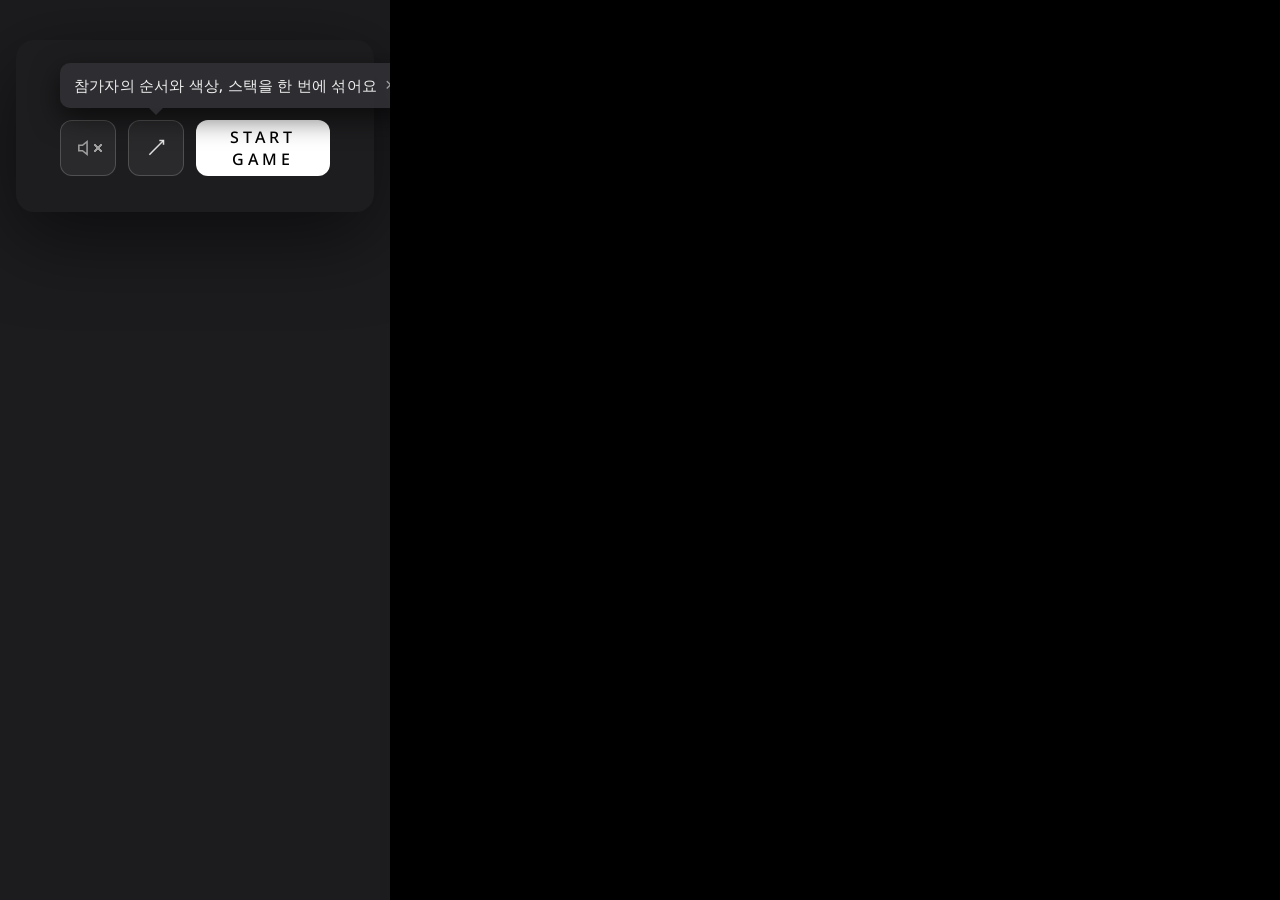
<file: _tmp_hint.html>
<!DOCTYPE html>
<html lang="ko"><head><meta charset="UTF-8">
<link href="https://fonts.googleapis.com/css2?family=Noto+Sans:wght@300;400;500;600;700&display=swap" rel="stylesheet">
<link rel="stylesheet" href="style.css">
<style>body{background:#1c1c1f;margin:0;width:390px;}#app{position:static;}#setup-panel{position:static;display:block;opacity:1;padding:40px 16px;}.setup-card{width:358px !important;max-width:358px !important;}</style>
</head>
<body class="shuffle-hint-active">
<div id="app">
  <section id="setup-panel">
    <div class="setup-card">
      <div class="cta-row">
        <button id="sound-toggle" class="muted"><svg viewBox="0 0 24 24" width="22" height="22" fill="none" stroke="currentColor" stroke-width="1.7"><polygon points="11 5 6 9 2 9 2 15 6 15 11 19 11 5"></polygon><path d="M15.54 8.46a5 5 0 0 1 0 7.07"></path><path d="M19.07 4.93a10 10 0 0 1 0 14.14"></path></svg></button>
        <div class="shuffle-wrap">
          <button id="shuffle-btn"><svg viewBox="0 0 24 24" width="20" height="20" fill="none" stroke="currentColor" stroke-width="1.8"><polyline points="16 3 21 3 21 8"></polyline><line x1="4" y1="20" x2="21" y2="3"></line></svg></button>
          <div id="shuffle-hint" role="tooltip">
            <span class="hint-text">참가자의 순서와 색상, 스택을 한 번에 섞어요</span>
            <button class="hint-close">&times;</button>
          </div>
        </div>
        <button id="battle-btn" class="primary-btn">START GAME</button>
      </div>
    </div>
  </section>
</div>
</body></html>
</file>
<file: style.css>
/* ═══════════════════════════════════════════
   BLITZ — Random Selection Battle (UI redesign / 2026-05-10)
   Layout reference: Landing.jpg / INPUT_PC.jpg / INPUT_MO.jpg / RESULT.jpg
   Faithful reproduction of the supplied reference UI — DO NOT redesign.
   ═══════════════════════════════════════════ */

:root {
  --c-canvas:      #000000;
  --c-card:        #1d1d1f;
  --c-card-2:      #232325;
  --c-card-soft:   rgba(255,255,255,0.04);
  --c-hairline:    rgba(255,255,255,0.10);
  --c-hairline-hi: rgba(255,255,255,0.18);
  --c-ink:         #ffffff;
  --c-body:        rgba(255,255,255,0.78);
  --c-muted:       rgba(255,255,255,0.55);
  --c-faint:       rgba(255,255,255,0.30);
  --c-accent-red:  #E63946;

  /* Single font family across the entire UI. */
  --f-body: 'Noto Sans', 'Inter', sans-serif;
}

*, *::before, *::after {
  margin: 0;
  padding: 0;
  box-sizing: border-box;
}

html, body {
  width: 100%;
  height: 100%;
  overflow: hidden;
  background: var(--c-canvas);
  color: var(--c-body);
  font-family: var(--f-body);
  font-weight: 400;
  font-size: 14px;
  -webkit-font-smoothing: antialiased;
  -moz-osx-font-smoothing: grayscale;
}

::selection { background: rgba(230, 57, 70, 0.35); }
::-webkit-scrollbar { width: 4px; height: 4px; }
::-webkit-scrollbar-track { background: transparent; }
::-webkit-scrollbar-thumb { background: rgba(255,255,255,0.10); border-radius: 2px; }

/* Custom scroll indicator (js/customScroll.js) — a thin thumb drawn on the
   right edge of the input roster / result list. Appears only when the list
   overflows and stays visible while scrollable (the native iOS overlay bar is
   touch-only and fades, so users couldn't tell the list scrolled). */
.cscroll-thumb {
  position: absolute;
  width: 4px;
  border-radius: 2px;
  background: rgba(255,255,255,0.4);
  opacity: 0;
  transition: opacity 0.2s ease;
  pointer-events: none;
  z-index: 4;
}
.cscroll-thumb.visible { opacity: 1; }

#app {
  position: relative;
  width: 100vw;
  height: 100vh;
  overflow: hidden;
}

/* ─────────────────────────────────────────────
   Card-entrance bottom gradient
   On first load, the lower half of the viewport is masked with a black
   gradient so the setup card reads as emerging from darkness as it slides
   up. The gradient fades out only after the landing splash dismisses, then
   never reappears (state is gated by body[data-landing="active"], which is
   only true on initial page load — replay does not re-add it).
   ───────────────────────────────────────────── */
#card-entrance-gradient {
  position: fixed;
  left: 0;
  right: 0;
  bottom: 0;
  height: 55vh;
  background: linear-gradient(
    to top,
    #000 0%,
    rgba(0, 0, 0, 0.92) 20%,
    rgba(0, 0, 0, 0.55) 55%,
    rgba(0, 0, 0, 0)    100%
  );
  pointer-events: none;
  opacity: 0;
  z-index: 11;
  /* When the landing class is removed, this transition fires; the delay
     gives the splash time to fade so the gradient is visible briefly
     before it itself fades. */
  transition: opacity 0.9s ease 0.35s;
}
body[data-landing="active"] #card-entrance-gradient {
  opacity: 1;
  transition: none;       /* instant on initial paint; only the fade-out animates */
}

/* ─────────────────────────────────────────────
   Landing Splash
   All-black background; LOGO.mp4 plays once and the splash fades out
   when the video ends. Restart from the Result page does NOT replay.
   ───────────────────────────────────────────── */
#landing-splash {
  position: fixed;
  inset: 0;
  z-index: 100;
  display: flex;
  flex-direction: column;
  align-items: center;
  justify-content: center;
  /* Reserve space at the bottom so the flex-centered logo + "Loading…" block
     sits a bit above the true vertical midline (it read as slightly low). */
  padding-bottom: 12vh;
  background: #000;
  transition: opacity 0.6s ease;
}
#landing-splash.hidden {
  opacity: 0;
  pointer-events: none;
}

#landing-logo {
  width: 320px;
  height: auto;
  max-width: 60vw;
  display: block;
  background: #000;
}

/* Loading… text under the landing video — each glyph fades in sequentially,
   loops while the splash is up. */
#landing-loading {
  margin-top: 4px;
  font-family: var(--f-body);
  font-size: 13px;
  font-weight: 500;
  letter-spacing: 6px;
  text-transform: none;
  color: rgba(255, 255, 255, 0.78);
  text-align: center;
  user-select: none;
}
#landing-loading span {
  display: inline-block;
  opacity: 0;
  animation: loadingChar 1.8s ease-in-out infinite;
}
#landing-loading span:nth-child(1)  { animation-delay: 0.00s; }
#landing-loading span:nth-child(2)  { animation-delay: 0.10s; }
#landing-loading span:nth-child(3)  { animation-delay: 0.20s; }
#landing-loading span:nth-child(4)  { animation-delay: 0.30s; }
#landing-loading span:nth-child(5)  { animation-delay: 0.40s; }
#landing-loading span:nth-child(6)  { animation-delay: 0.50s; }
#landing-loading span:nth-child(7)  { animation-delay: 0.60s; }
#landing-loading span:nth-child(8)  { animation-delay: 0.70s; }
#landing-loading span:nth-child(9)  { animation-delay: 0.80s; }
#landing-loading span:nth-child(10) { animation-delay: 0.90s; }
@keyframes loadingChar {
  0%   { opacity: 0; }
  25%, 65% { opacity: 1; }
  100% { opacity: 0; }
}

/* ─────────────────────────────────────────────
   Brand Block (top-left, persists from input → game → result)
   ───────────────────────────────────────────── */
.brand-block {
  position: fixed;
  top: 28px;
  left: 36px;
  z-index: 14;
  cursor: pointer;
  user-select: none;
  transition: opacity 0.4s ease;
}
.brand-block:hover .brand-icon { opacity: 1; }
.brand-mark {
  display: flex;
  align-items: center;
}
/* Reference INPUT_PC/INPUT_MO: brand is a single image (LOGO.png). No text. */
.brand-icon {
  height: 32px;
  width: auto;
  display: block;
  object-fit: contain;
  opacity: 0.98;
}

/* Hide brand block + corner roster while landing splash is active.
   The setup card is handled separately below so it can slide up from below
   the viewport when the landing splash dismisses. */
body[data-landing="active"] .brand-block,
body[data-landing="active"] .roster-corner {
  opacity: 0;
  pointer-events: none;
}
body[data-landing="active"] #setup-panel {
  pointer-events: none;
}
body[data-landing="active"] .setup-card {
  opacity: 0;
  /* Card starts well below the viewport so it sweeps a long distance up
     into place. Smooth ease-out (no overshoot) so it settles cleanly. */
  transform: translateY(105vh) scale(0.94);
  pointer-events: none;
}

/* ─────────────────────────────────────────────
   Sound Toggle — now lives inline at the bottom of the setup card,
   directly to the left of the START GAME button. Square footprint that
   matches the CTA height so the two read as a single bar.
   ───────────────────────────────────────────── */
#sound-toggle {
  flex-shrink: 0;
  width: 56px;
  height: 56px;
  border-radius: 12px;
  background: rgba(255,255,255,0.06);
  border: 1px solid rgba(255,255,255,0.18);
  color: rgba(255,255,255,0.85);
  cursor: pointer;
  display: flex;
  align-items: center;
  justify-content: center;
  transition: background 0.2s ease, color 0.2s ease, border-color 0.2s ease;
  position: relative;
  overflow: visible;
}
#sound-toggle:hover {
  background: rgba(255,255,255,0.12);
  color: #fff;
  border-color: rgba(255,255,255,0.32);
}
/* Muted state: hide the wave arcs and replace them with a small × mark on
   the speaker's right side — reads as "no sound coming out" without the
   awkward single-line slash. */
#sound-toggle.muted { color: rgba(255,255,255,0.55); }
#sound-toggle.muted svg path { display: none; }
/* × drawn as ONE element filled with currentColor and masked into an X, so the
   two diagonals never paint over each other. Two translucent crossing bars used
   to stack alpha at the center, exposing the overlap; here the mask only gates
   visibility, so the fill stays a uniform 0.55. Sits on the right of the SVG
   where the sound waves were, not slashing through the speaker. */
#sound-toggle.muted::after {
  content: '';
  position: absolute;
  top: 50%;
  right: 13px;
  width: 8px;
  height: 8px;
  margin-top: -4px;
  background: currentColor;
  -webkit-mask:
    linear-gradient(45deg, transparent 43%, #000 43%, #000 57%, transparent 57%),
    linear-gradient(-45deg, transparent 43%, #000 43%, #000 57%, transparent 57%);
          mask:
    linear-gradient(45deg, transparent 43%, #000 43%, #000 57%, transparent 57%),
    linear-gradient(-45deg, transparent 43%, #000 43%, #000 57%, transparent 57%);
}

/* START GAME row: mute toggle + shuffle icon + primary CTA. Extra top margin
   buys vertical room above the row so the SHUFFLE first-visit hint bubble
   does not overlap the last participant name in the roster above. */
.cta-row {
  display: flex;
  align-items: stretch;
  gap: 12px;
  margin-top: 40px;
}
.cta-row .primary-btn { flex: 1; }

/* ─────────────────────────────────────────────
   Game Area (full-screen Three.js canvas)
   ───────────────────────────────────────────── */
#game-area {
  position: absolute;
  inset: 0;
  overflow: hidden;
  z-index: 1;
  /* Stays hidden while the landing splash is up, then fades in only after
     the setup card has finished sliding into place — so the stadium scene
     never shows behind the popup mid-entrance. */
  transition: opacity 0.9s ease 1.1s;
}
body[data-landing="active"] #game-area {
  opacity: 0;
  transition: none;       /* instant on initial paint */
}
#game-area canvas {
  display: block;
  width: 100%;
  height: 100%;
}

/* ─────────────────────────────────────────────
   Setup Panel (positioning container) + Setup Card (the modal-like form)
   Reference: INPUT_PC.jpg (card centered around right half on desktop)
              INPUT_MO.jpg (card occupies most of the viewport on mobile)
   ───────────────────────────────────────────── */
#setup-panel {
  position: absolute;
  top: 0;
  left: 0;
  right: 0;
  /* Height tracks the *visible* viewport (dvh) rather than 100vh so the scroll
     area excludes mobile browser chrome (address bar / home indicator). With a
     plain 100vh this container is taller than what's actually on-screen, so
     when the card nearly fills the viewport the bottom CTA row (mute / shuffle /
     START GAME) sits behind the chrome with no scroll offered — the buttons
     read as "cut off". dvh makes the panel scroll to reach them. It equals
     100vh on desktop, so the desktop layout is unchanged. */
  height: 100vh;
  height: 100dvh;
  z-index: 10;
  display: flex;
  align-items: center;
  justify-content: center;
  /* Symmetric vertical padding so flex-centering produces a visually
     centered card; clears the fixed top-left brand block while keeping the
     card on the viewport's vertical midline. */
  padding: 80px 24px;
  pointer-events: none;
  transition: opacity 0.35s ease, background-color 0.5s ease;
  overflow-y: auto;
}
#setup-panel > * { pointer-events: auto; }

/* On the input screen the panel paints an opaque dark fill so the 3D game
   stage isn't visible behind the setup card. It's gated to the idle phase, so
   the moment a battle starts the fill fades out (background-color transition on
   #setup-panel) and the arena is revealed for the intro. */
body[data-phase="idle"] #setup-panel {
  background-color: #000;
}

.setup-card {
  position: relative;
  width: 100%;
  max-width: 460px;
  background: var(--c-card);
  border: none;
  border-radius: 18px;
  padding: 40px 44px 36px;
  display: flex;
  flex-direction: column;
  gap: 32px;
  box-shadow: 0 24px 80px rgba(0,0,0,0.55);
  transition: opacity 0.6s ease,
              transform 0.9s cubic-bezier(0.22, 1, 0.36, 1),
              max-width 0.35s ease;
}
/* Card grows by one column-step as the roster overflows past 10 / 20.
   data-cols is written by renderParticipants() in ui.js so width tracks the
   actual rendered column count. */
.setup-card[data-cols="1"] { max-width: 460px; }
.setup-card[data-cols="2"] { max-width: 660px; }
.setup-card[data-cols="3"] { max-width: 860px; }
.setup-card[data-cols="4"] { max-width: 1060px; }

/* Close button — only visible in popup (during-battle edit) mode */
#popup-close {
  position: absolute;
  top: 16px;
  right: 16px;
  width: 32px;
  height: 32px;
  border-radius: 9999px;
  background: transparent;
  border: 1px solid var(--c-hairline);
  color: var(--c-muted);
  font-size: 18px;
  line-height: 1;
  cursor: pointer;
  display: none;
  align-items: center;
  justify-content: center;
  transition: all 0.2s;
}
#popup-close:hover {
  border-color: var(--c-ink);
  color: var(--c-ink);
}
body.popup-open #popup-close { display: flex; }

/* ── Field block (TITLE / PARTICIPANTS) ── */
.field-block {
  display: flex;
  flex-direction: column;
  /* Space between a section label (TITLE / PARTICIPANTS) and its input box. */
  gap: 12px;
}
/* Breathing room between TITLE and PARTICIPANTS. Adds to the card's own gap
   (32px) → ~36px total; the previous 20px made the two sections read too far
   apart on desktop. Mobile re-tunes this below (card gap is only 16px there). */
.field-block + .field-block { margin-top: 4px; }

/* TITLE / PARTICIPANTS section labels — round-11 spec:
   smaller + wider letter-spacing so they read as caption-style labels and
   recede behind the user-typed text (which is now larger and bolder). */
.field-label {
  font-family: var(--f-body);
  font-size: 12px;
  font-weight: 500;
  letter-spacing: 3px;
  color: rgba(255, 255, 255, 0.88);
  text-transform: uppercase;
  line-height: 1;
}

.field-header {
  display: flex;
  align-items: baseline;
  gap: 10px;
}

/* Unified limit warning, shared by TITLE (10 chars) and PARTICIPANTS (30 people):
   a single .limit-warn on the .field-block lights up BOTH a red hint beside the
   label AND a red border on the input box, so the two read identically. The hint
   is always laid out (only opacity animates) so toggling it never shifts the card. */
.field-limit {
  font-family: var(--f-body);
  font-size: 11px;
  font-weight: 500;
  letter-spacing: 0.3px;
  color: var(--c-accent-red);
  white-space: nowrap;
  opacity: 0;
  transition: opacity 0.2s ease;
}
.field-block.limit-warn .field-limit { opacity: 1; }
.field-block.limit-warn .input-box,
.field-block.limit-warn .name-input-row { border-color: rgba(230, 57, 70, 0.55); }

/* SHUFFLE row sits after the list — appears once there are 2+ participants,
   so the button only shows when it's actually meaningful. */
/* SHUFFLE — square icon box sized like the mute toggle, sits between mute
   and START GAME in the CTA row. Icon-only (no text). */
.shuffle-wrap {
  position: relative;
  flex-shrink: 0;
}
#shuffle-btn {
  flex-shrink: 0;
  width: 56px;
  height: 56px;
  border-radius: 12px;
  background: rgba(255,255,255,0.06);
  border: 1px solid rgba(255,255,255,0.18);
  color: rgba(255,255,255,0.85);
  cursor: pointer;
  display: flex;
  align-items: center;
  justify-content: center;
  transition: background 0.2s ease, color 0.2s ease, border-color 0.2s ease, opacity 0.2s ease;
}
#shuffle-btn:hover:not(:disabled) {
  background: rgba(255,255,255,0.12);
  color: #fff;
  border-color: rgba(255,255,255,0.32);
}
#shuffle-btn:disabled {
  opacity: 0.35;
  cursor: not-allowed;
}

/* First-visit hint speech-bubble that floats above the SHUFFLE icon.
   Visibility is gated by `body.shuffle-hint-active`, which is set on initial
   page load and removed when the user closes the bubble or starts a battle.
   The class is not re-added on replay, so the hint never reappears in the
   same session. */
#shuffle-hint {
  position: absolute;
  bottom: calc(100% + 12px);
  /* Anchor the bubble's LEFT edge to the row's left edge — i.e. the mute button,
     which is flush with the card content — so the bubble no longer juts out past
     the elements below it. The mute button (56px) + the .cta-row gap (12px) sit
     to the left of the shuffle button, so −68px lands the bubble on that edge.
     The tail (::after) is offset back to keep pointing at the shuffle button. */
  left: -68px;
  transform: translateY(6px);
  /* Kept rendered (flex) at all times so the auto-dismiss can fade opacity
     gradually — display:none would snap it off with no transition. It's
     absolutely positioned, so being present never affects the row's layout. */
  display: flex;
  /* Inline flow: text + close × on one row. align-items centers the × on the
     text line so they read as a single baseline-matched unit. */
  align-items: center;
  gap: 8px;
  padding: 12px 14px;
  background: rgba(46, 46, 50, 0.98);
  color: rgba(255,255,255,0.92);
  font-family: var(--f-body);
  font-size: 15px;
  font-weight: 500;
  letter-spacing: 0.2px;
  line-height: 1.4;
  /* Always a single line regardless of viewport — width follows the text so it
     never wraps. Mobile tightens the font below if the line would overflow. */
  white-space: nowrap;
  width: max-content;
  max-width: 92vw;
  text-align: left;
  border-radius: 10px;
  box-shadow: 0 10px 28px rgba(0,0,0,0.6);
  opacity: 0;
  pointer-events: none;
  /* Slow fade so the 15s auto-dismiss reads as a gentle dissolve, not a cut. */
  transition: opacity 0.9s ease, transform 0.9s ease;
  z-index: 13;
}
#shuffle-hint::after {
  content: '';
  position: absolute;
  top: 100%;
  /* Point the tail at the shuffle button center: 56 (mute) + 12 (gap) + 28
     (half the 56px button) = 96px from the bubble's left edge. */
  left: 96px;
  transform: translateX(-50%);
  width: 0;
  height: 0;
  border-left: 7px solid transparent;
  border-right: 7px solid transparent;
  border-top: 7px solid rgba(46, 46, 50, 0.98);
}
#shuffle-hint .hint-text {
  flex: 0 1 auto;
}
#shuffle-hint .hint-close {
  /* Inline after the text (not corner-absolute), sized to the text and
     vertically centered with it by the parent flex's align-items. */
  flex-shrink: 0;
  padding: 0;
  background: transparent;
  border: none;
  color: rgba(255,255,255,0.55);
  font-size: 1.25em;       /* a touch larger than the hint text so the × reads clearly */
  line-height: 1;
  cursor: pointer;
  transition: color 0.15s ease, background 0.15s ease;
}
#shuffle-hint .hint-close:hover {
  color: #fff;
  background: rgba(255,255,255,0.08);
}
body.shuffle-hint-active #shuffle-hint {
  opacity: 1;
  transform: translateY(0);
  pointer-events: auto;
}

/* ── TITLE / PARTICIPANT NAME inputs ──
   Boxed fields: same height + corner radius as the START GAME button, with a
   fill slightly lighter than the card (and clearly darker than the white text)
   so each reads as an inset box instead of the old underline. .input-box and
   .name-input-row are position: relative to anchor the custom placeholder. */
.input-box,
.name-input-row {
  position: relative;
  width: 100%;
  height: 56px;
  /* Hold the box height — these are flex items inside the height-capped card,
     so without this they get compressed on short screens / as the roster grows. */
  flex-shrink: 0;
  display: flex;
  align-items: center;
  background: rgba(255, 255, 255, 0.06);
  border: 1px solid rgba(255, 255, 255, 0.10);
  border-radius: 12px;
  padding: 0 16px;
  transition: background 0.2s ease, border-color 0.2s ease;
}
/* right pad = the + circle's vertical inset ((56−2border−28)/2 = 13px) so its
   top/bottom/right spacing inside the box is equal. Mobile re-tunes for h=50. */
.name-input-row { gap: 10px; padding: 0 13px 0 16px; }

.input-box:hover,
.name-input-row:hover { border-color: rgba(255, 255, 255, 0.18); }
.input-box:focus-within,
.name-input-row:focus-within {
  background: rgba(255, 255, 255, 0.09);
  border-color: rgba(255, 255, 255, 0.30);
}
/* Title required-but-empty warning (set by validateTitle). */
.input-box:has(#event-title.warn) { border-color: rgba(230, 57, 70, 0.55); }

#event-title,
#name-input {
  flex: 1;
  min-width: 0;
  background: transparent;
  border: none;
  /* appearance reset + line-height: 1 remove the UA text inputs' built-in
     vertical metrics so the text sits on the box's true center (iOS Safari
     otherwise nudges it slightly low). */
  -webkit-appearance: none;
          appearance: none;
  color: var(--c-ink);
  font-family: var(--f-body);
  font-size: 20px;
  font-weight: 600;
  line-height: 1;
  letter-spacing: 0.3px;
  padding: 0;
  outline: none;
}
/* Native placeholder hidden — the styled .field-ph overlay replaces it so the
   leading phrase stays bold while the rest is regular weight. */
#event-title::placeholder,
#name-input::placeholder { color: transparent; }

/* Custom placeholder: bold lead phrase + regular tail. Shown only while the
   field is empty (input still showing its placeholder). */
.field-ph {
  position: absolute;
  left: 16px;
  top: 50%;
  transform: translateY(-50%);
  pointer-events: none;
  color: rgba(255, 255, 255, 0.34);
  font-family: var(--f-body);
  font-size: 16px;
  font-weight: 400;
  line-height: 1;
  letter-spacing: 0.3px;
  white-space: nowrap;
  transition: opacity 0.15s ease;
}
.field-ph b { font-weight: 700; color: rgba(255, 255, 255, 0.52); }
#event-title:not(:placeholder-shown) ~ .field-ph,
#name-input:not(:placeholder-shown) ~ .field-ph { opacity: 0; }
#event-title.warn ~ .field-ph,
#event-title.warn ~ .field-ph b { color: var(--c-accent-red); }

/* + button at the right of the participant row — a small circle (smaller than
   the row), keeping the plus glyph centered inside. */
#name-submit {
  flex-shrink: 0;
  width: 28px;
  height: 28px;
  border-radius: 50%;
  background: rgba(255,255,255,0.10);
  border: 1px solid rgba(255,255,255,0.18);
  color: rgba(255,255,255,0.85);
  cursor: pointer;
  display: flex;
  align-items: center;
  justify-content: center;
  transition: background 0.18s ease, color 0.18s ease, border-color 0.18s ease, opacity 0.18s ease;
}
#name-submit:hover:not(:disabled) {
  background: rgba(255,255,255,0.18);
  color: #fff;
  border-color: rgba(255,255,255,0.32);
}
#name-submit:disabled {
  opacity: 0.35;
  cursor: not-allowed;
}

/* Pill button — only the SHUFFLE control remains; lives inline in the
   PARTICIPANTS header row. Result-page COPY/PLAY-AGAIN buttons use the
   .pill-btn-result variant defined further down. */
.pill-btn {
  display: inline-flex;
  align-items: center;
  gap: 8px;
  padding: 6px 12px;
  height: 30px;
  background: rgba(255,255,255,0.06);
  border: none;
  border-radius: 5px;
  color: rgba(255,255,255,0.85);
  font-family: var(--f-body);
  font-size: 11px;
  font-weight: 500;
  letter-spacing: 1px;
  text-transform: uppercase;
  cursor: pointer;
  transition: background 0.18s ease, color 0.18s ease, border-color 0.18s ease;
}
.pill-btn:hover:not(:disabled) {
  filter: brightness(1.15);
  color: var(--c-ink);
}
.pill-btn:disabled {
  opacity: 0.4;
  cursor: not-allowed;
}
.pill-btn .btn-icon {
  flex-shrink: 0;
  margin-right: -2px;
}

/* ─────────────────────────────────────────────
   Participants Roster
   .roster-card : embedded in setup card (idle / popup-open)
   .roster-corner : fixed bottom-right HUD (battle phases)
   ───────────────────────────────────────────── */
.roster-block {
  display: flex;
  flex-direction: column;
  pointer-events: auto;
}

/* Card-embedded roster: columns grow horizontally with participant count
   (data-cols on .setup-card drives card max-width), height is fixed to
   exactly one full column so no internal scroll appears. PER_COL = 9 (set
   in JS): items 1-9 left column, 10-18 next, 19-27 next, 28-30 next. */
.roster-card {
  /* Small offset only — the field-block's 12px gap already separates the name
     box from the list; keep box↔list tight (~14px total) as before. */
  margin-top: 2px;
  width: 100%;
  height: 338px;          /* 9 rows × 34px + 8 × 4px column gap */
  position: relative;     /* anchor for the custom scroll indicator */
}
.roster-card .participants-wrap {
  width: 100%;
  height: 100%;
  overflow: hidden;       /* PER_COL caps content to exactly this height */
}
.roster-card .participants {
  display: flex;
  flex-direction: row;
  gap: 24px;
  width: 100%;
  align-items: flex-start;
  /* Indent the list to the input box's text inset (16px) so the participant
     dots share a left edge with the typed name above, reading as content
     nested under the PARTICIPANTS label (which stays flush at the card edge). */
  padding-left: 16px;
}
/* Column width grows with the doubled participant font so names don't get
   chopped at the ellipsis. */
.roster-card .participants-column {
  display: flex;
  flex-direction: column;
  gap: 4px;
  flex: 1 1 0;
  min-width: 0;
  max-width: 320px;
}

/* Participant rows — slightly smaller than the active name input so the
   input remains the focused element while the list reads as content. */
.roster-card .participant {
  display: flex;
  align-items: center;
  gap: 10px;
  height: 34px;
  font-family: var(--f-body);
  font-size: 18px;
  font-weight: 400;
  letter-spacing: 0.2px;
  color: rgba(255,255,255,0.78);
  animation: fadeIn 0.25s ease;
  transition: opacity 0.3s ease;
}
.roster-card .participant .rank-tag { display: none; }
.roster-card .participant .dot {
  width: 10px;
  height: 10px;
  border-radius: 50%;
  flex-shrink: 0;
  box-shadow: 0 0 8px currentColor;
}
/* Name hugs its content (no flex:1) so the × sits flush after the text,
   not at the far right of the column. */
.roster-card .participant .name {
  flex: 0 1 auto;
  min-width: 0;
  max-width: calc(100% - 48px);        /* leave room for dot + gap + × */
  overflow: hidden;
  text-overflow: ellipsis;
  white-space: nowrap;
}
.roster-card .participant .remove {
  opacity: 0;
  width: 22px;
  height: 22px;
  margin-left: 4px;
  padding: 0;
  background: transparent;
  border: none;
  color: rgba(255,255,255,0.40);
  cursor: pointer;
  font-size: 18px;
  line-height: 1;
  flex-shrink: 0;
  transition: color 0.15s, opacity 0.15s;
}
.roster-card .participant:hover .remove { opacity: 1; }
.roster-card .participant .remove:hover { color: rgba(230,57,70,0.85); }

.roster-card .participant.eliminated { opacity: 0.45; }
.roster-card .participant.eliminated .dot { opacity: 0.4; box-shadow: none; }

/* ── Corner (in-battle) HUD copy of the roster ──
   Reference REDESIGN_0510 §1-3: stack ALL participants in a single column on
   the right side, regardless of count. The PARTICIPANTS label width follows
   the column width via flex space-between. */
.roster-corner {
  position: fixed;
  bottom: 24px;
  right: 28px;
  z-index: 6;
  width: 200px;
  max-width: 80vw;
  /* Stop the list growing up into the top-right mute button (#popup-toggle:
     top 28 + 56 tall = bottom edge 84px). Leave a ~20px gap above it: anchored
     at bottom 24px, height ≤ 100vh − 24 − 104. The wrap below is the scroller,
     so extra participants scroll instead of stacking onto the button. */
  max-height: calc(100vh - 128px);
  opacity: 0;
  pointer-events: none;
  transition: opacity 0.35s ease;
}
.roster-corner .remove { display: none; }
.roster-corner .participants-wrap {
  display: flex;
  flex-direction: column;
  width: 100%;
  max-height: calc(100vh - 130px);
  overflow-y: auto;
  overflow-x: hidden;
}
/* Flatten the JS-emitted multi-column structure (.participants-column) into
   a single vertical stack — each column wrapper becomes layout-transparent. */
.roster-corner .participants {
  display: flex;
  flex-direction: column;
  width: 100%;
}
.roster-corner .participants-column {
  display: contents;
}
.roster-corner .participant {
  display: flex;
  align-items: center;
  justify-content: flex-end;
  gap: 8px;
  padding: 0 2px;
  height: 24px;
  font-family: var(--f-body);
  font-size: 12px;
  letter-spacing: 0.2px;
  color: rgba(255,255,255,0.70);
}
.roster-corner .participant .rank-tag {
  width: 28px;
  color: rgba(255,255,255,0.40);
  text-align: right;
  font-variant-numeric: tabular-nums;
  font-size: 10px;
  letter-spacing: 0.4px;
  text-transform: lowercase;
  flex-shrink: 0;
}
.roster-corner .participant:not(.eliminated) .rank-tag { visibility: hidden; }
.roster-corner .participant.eliminated { opacity: 0.55; }
.roster-corner .participant.eliminated .name { color: rgba(255,255,255,0.45); }
.roster-corner .participant.eliminated .dot { opacity: 0.35; box-shadow: none; }
.roster-corner .participant .dot {
  width: 7px;
  height: 7px;
  border-radius: 50%;
  flex-shrink: 0;
  box-shadow: 0 0 6px currentColor;
}
.roster-corner .participant .name {
  flex: 0 1 auto;
  overflow: hidden;
  text-overflow: ellipsis;
  white-space: nowrap;
  text-align: right;
}

/* ─────────────────────────────────────────────
   START GAME (primary CTA)
   ───────────────────────────────────────────── */
.primary-btn {
  width: 100%;
  height: 56px;
  background: var(--c-ink);
  color: #000;
  border: none;
  border-radius: 12px;
  font-family: var(--f-body);
  font-size: 16px;
  font-weight: 500;
  letter-spacing: 4px;
  text-transform: uppercase;
  cursor: pointer;
  transition: background 0.18s ease, transform 0.1s ease, opacity 0.2s ease;
}
.primary-btn:hover:not(:disabled) {
  background: rgba(255,255,255,0.92);
}
.primary-btn:active:not(:disabled) {
  transform: scale(0.99);
}
.primary-btn:disabled {
  opacity: 0.45;
  cursor: not-allowed;
}

/* ─────────────────────────────────────────────
   HUD — Title / Status / Timer / Countdown
   ───────────────────────────────────────────── */
#title-hud {
  position: absolute;
  /* Balancing the title against a wide logo and a narrower mute button without
     resizing either: reserve the WIDER element's footprint symmetrically on
     both sides and center the title in what's left. In practice that's a plain
     viewport-center (left:50%) — which also lines the title up with the centered
     "N REMAINING" / timer below — plus a max-width that keeps it clear of the
     logo (the binding side): logo right edge (36 + 32×98/38 ≈ 118px) + 24px
     breathing, reserved each side ⇒ 100vw − 284px; it clips with … past that.
     Vertically it's TOP-aligned with the logo and the top-right mute button (all
     three share top: 28px) so the title sits in the same row as the chrome. */
  top: 28px;
  left: 50%;
  transform: translate(-50%, 0);
  max-width: calc(100vw - 284px);
  text-align: center;
  font-family: var(--f-body);
  font-size: 16px;
  font-weight: 500;
  letter-spacing: 1px;
  color: rgba(255,255,255,0.85);
  text-shadow: 0 0 24px rgba(0,0,0,0.6);
  white-space: nowrap;
  overflow: hidden;
  text-overflow: ellipsis;
  z-index: 5;
  pointer-events: none;
  opacity: 0;
  transition: opacity 0.35s ease;
}
body[data-phase="intro"]     #title-hud,
body[data-phase="countdown"] #title-hud,
body[data-phase="battle"]    #title-hud,
body[data-phase="result"]    #title-hud { opacity: 1; }
body.popup-open #title-hud { opacity: 0; }
#title-hud:empty { opacity: 0 !important; }

/* Round-3 feedback: "N REMAINING" moves from bottom-center to the top HUD
   stack (under the title-hud, above the timer). */
#status-bar {
  position: absolute;
  top: 60px;
  left: 50%;
  transform: translateX(-50%);
  font-family: var(--f-body);
  font-size: 11px;
  letter-spacing: 2px;
  text-transform: uppercase;
  color: rgba(255,255,255,0.55);
  text-shadow: 0 0 18px rgba(0,0,0,0.6);
  z-index: 5;
  pointer-events: none;
}

#timer-display {
  position: absolute;
  top: 88px;
  left: 50%;
  transform: translateX(-50%);
  font-family: var(--f-body);
  font-size: 22px;
  font-weight: 500;
  letter-spacing: 1px;
  color: rgba(255,255,255,0.55);
  z-index: 5;
  pointer-events: none;
  font-variant-numeric: tabular-nums;
  transition: color 0.5s;
}
#timer-display.urgent { color: rgba(230, 57, 70, 0.9); }

#countdown {
  position: absolute;
  top: 50%; left: 50%;
  transform: translate(-50%, -50%);
  font-family: var(--f-body);
  font-size: 140px;
  font-weight: 700;
  letter-spacing: 2px;
  color: rgba(255, 255, 255, 0.95);
  text-shadow: 0 0 60px rgba(255, 255, 255, 0.35);
  pointer-events: none;
  opacity: 0;
  z-index: 5;
  font-variant-numeric: tabular-nums;
  transition: transform 0.2s ease-out, opacity 0.3s;
}

/* Pause indicator — centered overlay during in-battle pause. Pure visual;
   pause toggling lives on the renderer canvas, so the indicator stays
   pointer-events: none. */
/* Light background dim while paused (중지 시 배경 옅은 dim). Sits above the 3D
   playfield (canvas z:0) but below the HUD title (z:5) and the pause indicator
   (z:6), so the playfield darkens while PAUSED reads crisply on top. */
#game-area::before {
  content: '';
  position: absolute;
  inset: 0;
  background: rgba(0, 0, 0, 0.3);
  opacity: 0;
  pointer-events: none;
  transition: opacity 0.25s ease;
  z-index: 2;
}
body.is-paused #game-area::before { opacity: 1; }

#pause-indicator {
  position: absolute;
  top: 50%; left: 50%;
  transform: translate(-50%, -50%) scale(0.94);
  display: flex;
  flex-direction: column;
  align-items: center;
  gap: 14px;
  pointer-events: none;
  opacity: 0;
  transition: opacity 0.25s ease, transform 0.25s ease;
  z-index: 6;
  user-select: none;
}
#pause-indicator.show {
  opacity: 1;
  transform: translate(-50%, -50%) scale(1);
}
#pause-indicator .pause-bars {
  display: flex;
  gap: 10px;
}
#pause-indicator .pause-bars span {
  width: 14px;
  height: 56px;
  background: rgba(255, 255, 255, 0.92);
  border-radius: 2px;
  box-shadow: 0 0 24px rgba(255, 255, 255, 0.25);
}
#pause-indicator .pause-label {
  font-family: var(--f-body);
  font-size: 42px;
  font-weight: 700;
  letter-spacing: 6px;
  color: rgba(255, 255, 255, 0.95);
  text-shadow: 0 0 50px rgba(255, 255, 255, 0.3);
}
#pause-indicator .pause-hint {
  font-family: var(--f-body);
  font-size: 11px;
  font-weight: 500;
  letter-spacing: 3px;
  color: rgba(255, 255, 255, 0.55);
}

/* ─────────────────────────────────────────────
   Result Overlay (RESULT.jpg)
   3D box → WINNER red badge → winner name → list card → action buttons
   ───────────────────────────────────────────── */
#result-overlay {
  position: absolute;
  top: 0;
  left: 0;
  right: 0;
  /* Match the visible viewport (dvh) so the flex-centered content sits on the
     true on-screen midline. With a plain 100vh the overlay extends behind the
     mobile browser chrome, pushing the centered winner block visually downward
     (it centers in the taller 100vh box, not the shorter visible area). dvh
     equals 100vh on desktop, so the desktop result layout is unchanged. */
  height: 100vh;
  height: 100dvh;
  background: rgba(0, 0, 0, 0.94);
  display: none;
  flex-direction: column;
  align-items: center;
  justify-content: center;
  z-index: 20;
  backdrop-filter: blur(8px);
  /* Asymmetric vertical padding — extra bottom space shifts the flex-centered
     content slightly above the viewport midline so the winner reads as the
     focal point with breathing room below for the actions row. */
  padding: 60px 24px 130px;
}
#result-overlay.show {
  display: flex;
  animation: fadeIn 0.5s ease;
}

.result-content {
  display: flex;
  flex-direction: column;
  align-items: center;
  gap: 0;
  position: relative;   /* anchor for the custom scroll indicator */
}

/* Event title above the winner spinner — identifies which battle this result
   is for. The top renders ~47% down the #result-3d box, so the whole upper half
   of the box is empty space. A large NEGATIVE margin-bottom pulls the title down
   through that empty band so it sits a small, deliberate gap (~30px) above the
   visible top instead of floating far above it. */
#result-event-title {
  font-family: var(--f-body);
  font-size: 18px;
  font-weight: 600;
  letter-spacing: 2px;
  color: rgba(255, 255, 255, 0.70);
  text-transform: uppercase;
  text-align: center;
  margin-bottom: -100px;
  max-width: min(90vw, 640px);
  white-space: normal;
  word-break: keep-all;
  overflow-wrap: anywhere;
  flex-shrink: 0;
  animation: fadeIn 0.5s ease;
}
#result-event-title:empty { display: none; }

#result-3d {
  width: 280px;
  height: 280px;
  background: transparent;
  overflow: hidden;
  position: relative;
  /* Radial mask softens the square video edges so the spinner fades into
     the dark backdrop instead of reading as a hard-edged tile. */
  -webkit-mask-image: radial-gradient(circle at center, #000 52%, rgba(0,0,0,0) 92%);
          mask-image: radial-gradient(circle at center, #000 52%, rgba(0,0,0,0) 92%);
}
#result-3d canvas {
  display: block;
  width: 100% !important;
  height: 100% !important;
}

.result-winner-block {
  display: flex;
  flex-direction: column;
  align-items: center;
  gap: 0;
  margin-top: -14px;   /* WINNER badge overlaps slightly with the 3D box */
}

/* WINNER label — eyebrow above the winner name. Muted weight/color and
   wider tracking so it recedes as a label; the name below is the focal point. */
#result-title {
  background: transparent;
  border: none;
  color: rgba(255, 255, 255, 0.55);
  font-family: var(--f-body);
  font-size: 12px;
  font-weight: 500;
  letter-spacing: 3px;
  line-height: 1;
  padding: 0;
  text-transform: uppercase;
  position: relative;
  z-index: 2;
}

#result-winner-name {
  /* Tight eyebrow-to-heading gap so WINNER reads as a label for the name
     directly below, not as a separate stacked element. */
  margin-top: 4px;
  background: transparent;
  font-family: var(--f-body);
  font-size: 44px;
  font-weight: 700;
  color: var(--c-ink);
  letter-spacing: 0.5px;
  line-height: 1.1;
  padding: 0 24px;
  text-align: center;
  max-width: min(90vw, 640px);
  /* The winner name must never be cut. Wrap long names to multiple lines
     instead of truncating; keep-all avoids breaking inside Korean 어절, and
     overflow-wrap: anywhere is a fallback for a single very long token. */
  white-space: normal;
  word-break: keep-all;
  overflow-wrap: anywhere;
  animation: fadeIn 0.6s ease backwards;
  animation-delay: 0.2s;
}

#result-list {
  /* Larger gap below the winner so the 3D spinner + winner name read as a hero
     unit pushed up, with the ranking list clearly separated beneath. (Centered
     overlay → a bigger gap lifts the hero and drops the rankings.) */
  margin-top: 28px;
  background: transparent;
  padding: 6px 0 0;
  /* Row of vertical columns — each column holds up to 8 names so the list
     can grow horizontally instead of scrolling vertically. */
  display: flex;
  flex-direction: row;
  align-items: flex-start;
  justify-content: center;
  gap: 26px;
  min-width: 180px;
}
#result-list:empty { display: none; }
#result-list .result-column {
  display: flex;
  flex-direction: column;
  align-items: flex-start;
  gap: 4px;
  min-width: 0;
}

#result-list .result-item {
  display: flex;
  align-items: baseline;
  gap: 12px;
  font-family: var(--f-body);
  font-size: 14px;
  color: rgba(255,255,255,0.85);
  padding: 4px 4px;
  font-variant-numeric: tabular-nums;
  animation: fadeIn 0.4s ease backwards;
}
#result-list .result-rank {
  font-size: 12px;
  font-weight: 400;
  color: rgba(255,255,255,0.50);
  letter-spacing: 0.4px;
  /* Fixed width so every rank tag (2nd / 3rd / 10th / 20th …) occupies the
     same horizontal slot — names then start at an identical x-coordinate
     regardless of their length, keeping the column visually left-aligned. */
  flex: 0 0 32px;
  text-align: left;
}
#result-list .result-name {
  font-weight: 600;
  color: rgba(255,255,255,0.92);
  letter-spacing: 0.5px;
  text-align: left;
  /* Keep each ranked name on a single row — long names truncate with an
     ellipsis instead of wrapping and breaking the column rhythm. */
  min-width: 0;
  overflow: hidden;
  text-overflow: ellipsis;
  white-space: nowrap;
}

.result-actions {
  margin-top: 32px;
  display: flex;
  gap: 14px;
}
/* Result actions — match the input-page pill spec (round-2 feedback):
   border #9D9D9D, radius 5px. COPY RESULTS = #3B3B3B fill (CSV-style),
   PLAY AGAIN = #666666 fill (SHUFFLE-style) per RESULT.jpg contrast. */
.pill-btn-result {
  height: 38px;
  padding: 8px 22px;
  border: none;
  border-radius: 5px;
  color: rgba(255,255,255,0.92);
  font-family: var(--f-body);
  font-size: 12px;
  font-weight: 600;
  letter-spacing: 1.5px;
  text-transform: uppercase;
  cursor: pointer;
  transition: filter 0.18s ease, color 0.18s ease;
}
#btn-copy.pill-btn-result  { background: #3B3B3B; }
#btn-retry.pill-btn-result { background: #666666; }
.pill-btn-result:hover {
  filter: brightness(1.15);
  color: var(--c-ink);
}

/* ─────────────────────────────────────────────
   Animations
   ───────────────────────────────────────────── */
@keyframes fadeIn {
  from { opacity: 0; transform: translateY(-4px); }
  to   { opacity: 1; transform: translateY(0); }
}
@keyframes slideUp {
  from { opacity: 0; transform: translateY(6px); }
  to   { opacity: 1; transform: translateY(0); }
}

/* ─────────────────────────────────────────────
   Popup mode (re-uses #setup-panel as a modal during battle)
   ───────────────────────────────────────────── */
/* Top-right in-battle button — visually matches the input-page mute toggle
   (#sound-toggle). Same square-rounded box, same speaker SVG, same .muted
   × marks via the shared selectors below. */
#popup-toggle {
  position: fixed;
  top: 28px;
  right: 36px;
  z-index: 15;
  display: none;
  width: 56px;
  height: 56px;
  border-radius: 12px;
  background: rgba(255,255,255,0.06);
  border: 1px solid rgba(255,255,255,0.18);
  color: rgba(255,255,255,0.85);
  cursor: pointer;
  align-items: center;
  justify-content: center;
  transition: background 0.2s ease, color 0.2s ease, border-color 0.2s ease;
  overflow: visible;
}
#popup-toggle:hover {
  background: rgba(255,255,255,0.12);
  color: #fff;
  border-color: rgba(255,255,255,0.32);
}
/* Muted state mirrors #sound-toggle: hide the wave arcs, draw a small × as a
   single masked element so its diagonals don't overlap-stack alpha. */
#popup-toggle.muted { color: rgba(255,255,255,0.55); }
#popup-toggle.muted svg path { display: none; }
#popup-toggle.muted::after {
  content: '';
  position: absolute;
  top: 50%;
  right: 13px;
  width: 8px;
  height: 8px;
  margin-top: -4px;
  background: currentColor;
  -webkit-mask:
    linear-gradient(45deg, transparent 43%, #000 43%, #000 57%, transparent 57%),
    linear-gradient(-45deg, transparent 43%, #000 43%, #000 57%, transparent 57%);
          mask:
    linear-gradient(45deg, transparent 43%, #000 43%, #000 57%, transparent 57%),
    linear-gradient(-45deg, transparent 43%, #000 43%, #000 57%, transparent 57%);
}

/* Show ⚙ only during phases where the setup panel is hidden. The brand block
   now stays visible at top-left in every non-popup state so the user can
   click it to return to the setup screen at any time. */
body[data-phase="intro"]     #popup-toggle,
body[data-phase="countdown"] #popup-toggle,
body[data-phase="battle"]    #popup-toggle {
  display: flex;
}
body.popup-open #popup-toggle { display: none; }
body.popup-open .brand-block  { opacity: 0; }

#popup-backdrop {
  position: fixed;
  inset: 0;
  z-index: 11;
  background: rgba(0, 0, 0, 0.85);
  opacity: 0;
  pointer-events: none;
  transition: opacity 0.25s ease;
}
body.popup-open #popup-backdrop {
  opacity: 1;
  pointer-events: auto;
}

body.popup-open #setup-panel { z-index: 12; }
body.popup-open .setup-card {
  opacity: 1 !important;
  transform: none !important;
  pointer-events: auto !important;
}

/* ─────────────────────────────────────────────
   Phase-driven UI mode — fade card out for in-game phases,
   fade corner roster in. Mirror of state.js setPhase().
   ───────────────────────────────────────────── */
/* Specificity note: `#setup-panel > *` (above) sets pointer-events: auto with
   specificity 1,0,0 — these phase rules must include #setup-panel in the
   selector so their pointer-events: none actually wins. Without that, the
   invisible card was catching clicks in the center of the canvas during
   battle, blocking the click-to-pause handler bound to the WebGL canvas. */
body[data-phase="intro"]     #setup-panel > .setup-card,
body[data-phase="countdown"] #setup-panel > .setup-card,
body[data-phase="battle"]    #setup-panel > .setup-card,
body[data-phase="result"]    #setup-panel > .setup-card {
  opacity: 0;
  transform: translateY(-12px) scale(0.98);
  pointer-events: none;
}
/* The card's hidden roster still re-asserts pointer-events: auto via the shared
   `.roster-block` rule, so it kept catching clicks in the *center* of the canvas
   during battle — blocking click-to-pause there while clicks outside the card
   region worked. Disable the embedded roster too (the popup editor re-enables it
   via .popup-open; the corner HUD roster is a separate element, unaffected). */
body[data-phase="intro"]                  #setup-panel .roster-card,
body[data-phase="countdown"]              #setup-panel .roster-card,
body[data-phase="battle"]:not(.popup-open) #setup-panel .roster-card,
body[data-phase="result"]                 #setup-panel .roster-card {
  pointer-events: none;
}

body[data-phase="intro"]     .roster-corner,
body[data-phase="countdown"] .roster-corner,
body[data-phase="battle"]    .roster-corner {
  opacity: 0.92;
  pointer-events: auto;
}
body[data-phase="intro"]     .roster-corner:hover,
body[data-phase="countdown"] .roster-corner:hover,
body[data-phase="battle"]    .roster-corner:hover {
  opacity: 1;
}
body[data-phase="result"] .roster-corner {
  opacity: 0;     /* result overlay covers everything */
  pointer-events: none;
}

body.popup-open .roster-corner {
  opacity: 0;
  pointer-events: none;
}

/* Show brand block during result phase so it appears above the result overlay
   (matches RESULT.jpg). We bumped the brand block's z-index above the overlay
   for this. */
body[data-phase="result"] .brand-block {
  opacity: 1;
  z-index: 21;
}

/* ─────────────────────────────────────────────
   Responsive — Tablet
   ───────────────────────────────────────────── */
@media (max-width: 1023px) and (min-width: 768px) {
  /* Top bar (logo / title / mute / remaining / timer) inherits the desktop
     layout unchanged — only the setup card reflows on tablet. Keeping one top-bar
     spec for every width ≥768px removes the per-breakpoint size/position drift. */
  .setup-card { padding: 36px 36px 32px; gap: 24px; }
  .setup-card[data-cols="3"] { max-width: 720px; }
  .setup-card[data-cols="4"] { max-width: 900px; }
}

/* ─────────────────────────────────────────────
   Responsive — Mobile (INPUT_MO.jpg)
   Brand block at top, card fills width below; mute button now lives inline
   beside START GAME at the bottom of the card (not fixed top-right).
   ───────────────────────────────────────────── */
@media (max-width: 767px) {
  /* Prevent iOS input zoom (font ≥ 16px) — keep inputs visually above labels. */
  #name-input,
  #event-title { font-size: 20px; }

  /* Logo keeps its 32px size (inherited from the base rule) at every width — only
     its inset tightens on mobile. The 15-char title cap keeps the centered title
     clear of this full-size logo. */
  .brand-block {
    top: 22px;
    left: 22px;
  }
  /* Slightly smaller logo on mobile (살짝 줄임), kept anchored to the top-left. */
  .brand-icon { height: 26px; }

  /* While the setup card scrolls, its participant text passes behind the fixed
     top-left logo and the two overlap confusingly. A fixed dark gradient strip
     at the top of the viewport sits above the scrolling card (z-index 10) but
     below the logo (z-index 14), so the logo stays legible and any text
     scrolling underneath fades into darkness. Only shown when the setup panel
     is the active view (idle input or the during-battle popup editor). */
  body[data-phase="idle"]::before,
  body.popup-open::before {
    content: '';
    position: fixed;
    top: 0;
    left: 0;
    right: 0;
    height: 88px;
    background: linear-gradient(
      to bottom,
      rgba(0, 0, 0, 0.95) 0%,
      rgba(0, 0, 0, 0.7)  45%,
      rgba(0, 0, 0, 0)    100%
    );
    z-index: 13;
    pointer-events: none;
  }

  /* Setup panel scrolls vertically; the card sits below the brand chrome.
     pointer-events must be auto so iOS touch events reach the scroll container.
     Without this, pointer-events:none (set on desktop to not block canvas) also
     blocks the touch tracking that drives momentum scroll on mobile. */
  #setup-panel {
    padding: 80px 16px 16px;
    align-items: flex-start;
    /* Kept as a fallback for very short (landscape) viewports — in portrait the
       card is height-capped to fit, so this never actually scrolls. */
    overflow-y: auto;
    -webkit-overflow-scrolling: touch;
    overscroll-behavior-y: contain;
    pointer-events: auto;
  }
  /* During active game phases the panel must not block canvas touches. */
  body[data-phase="intro"] #setup-panel,
  body[data-phase="countdown"] #setup-panel,
  body[data-phase="battle"]:not(.popup-open) #setup-panel,
  body[data-phase="result"] #setup-panel {
    pointer-events: none;
  }
  .setup-card,
  .setup-card[data-cols="1"],
  .setup-card[data-cols="2"],
  .setup-card[data-cols="3"] {
    max-width: 100%;
    /* Cap the card to the viewport so the CTA buttons (mute / shuffle / START)
       are ALWAYS visible without page scroll. The roster inside is the only
       scrollable region (see below). */
    max-height: calc(100dvh - 96px);
    padding: 22px 22px 18px;
    gap: 16px;
    border-radius: 16px;
    overflow: hidden;
  }

  .field-label { font-size: 11px; letter-spacing: 2.5px; }
  #event-title { font-size: 18px; letter-spacing: 0.5px; }
  #name-input { font-size: 18px; }
  /* Match the mobile START GAME button (height 50 / radius 10). */
  .input-box,
  .name-input-row { height: 50px; border-radius: 10px; }
  /* right pad = circle's vertical inset at h=50 ((50−2−28)/2 = 10px). */
  .name-input-row { padding-right: 10px; }

  /* The PARTICIPANTS block absorbs the card's leftover height; everything else
     (TITLE, name input, CTA row) keeps its natural height and stays on screen. */
  .field-block + .field-block {
    flex: 1 1 auto;
    min-height: 0;
    /* Card gap is only 16px on mobile — too tight between the two sections.
       Add to it for ~28px total (closer to the desktop separation). */
    margin-top: 12px;
  }

  /* Roster flexes to fill remaining space and scrolls internally instead of a
     fixed 302px block that pushed the buttons off-screen. The multi-column
     layout is flattened to a single vertical list so adding participants grows
     the list downward (scrollable) rather than spawning side columns that
     overflow a narrow phone. */
  .roster-card {
    height: auto;
    flex: 1 1 auto;
    min-height: 0;     /* yields space to keep the CTA row on screen first */
    margin-top: 0;     /* field-block gap already handles box↔list spacing */
  }
  .roster-card .participants-wrap {
    overflow-y: auto;          /* styled below so the bar stays resident, not touch-only */
    overflow-x: hidden;
    -webkit-overflow-scrolling: touch;
  }
  .roster-card .participants { flex-direction: column; gap: 0; }
  .roster-card .participants-column { display: contents; }
  .roster-card .participant {
    font-size: 16px;
    height: 32px;
    letter-spacing: 0.55px;
    gap: 8px;          /* tighter so the × sits right after the name/ellipsis */
  }
  .roster-card .participant .remove {
    opacity: 0.5;      /* always visible on touch */
    margin-left: 2px;  /* hug the name (… ) instead of drifting right */
  }

  /* While the SHUFFLE hint is showing, open a gap between the participant list
     and the CTA row so the bubble (floats ~54px above the buttons) sits in the
     empty space instead of covering the names. Only while the hint is active —
     it collapses (animated, in sync with the 0.9s bubble fade) once dismissed,
     so there's no permanent dead space. */
  .cta-row { margin-top: 16px; transition: margin-top 0.9s ease; }
  body.shuffle-hint-active .cta-row { margin-top: 56px; }

  .primary-btn {
    height: 50px;
    font-size: 14px;
    letter-spacing: 3px;
    border-radius: 10px;
  }
  #sound-toggle,
  #shuffle-btn {
    width: 50px;
    height: 50px;
    border-radius: 10px;
  }
  /* Single line on mobile — sized close to the PC bubble (15px), just a touch
     smaller. Left edge re-anchored to the row's left edge: the mute/shuffle
     buttons are 50px here + 12px gap, so −62px lands the bubble on the card
     content edge (tail re-pointed at the shuffle button below). */
  #shuffle-hint {
    font-size: 14px;
    padding: 11px 14px;
    width: max-content;
    max-width: 92vw;
    line-height: 1.4;
    left: -62px;
  }
  /* 50 (mute) + 12 (gap) + 25 (half the 50px button) = 87px from the left edge. */
  #shuffle-hint::after { left: 87px; }
  /* No roster margin reservation for the hint: it overlays the roster while
     visible (higher z-index) and fades out in place, so dismissing it never
     reflows the list or lifts the mute / shuffle / START buttons below it. */

  /* HUD adjustments */
  #countdown { font-size: 84px; }
  /* Same horizontal-centering model as desktop (left:50% + translateX −50%);
     mobile just top-aligns the title with the logo / mute row (top: 22px) and
     uses smaller type. The 10-char cap + … keep it off the logo and mute button. */
  #title-hud {
    /* Vertically centered on the middle height of the logo (top 22 + 26/2 = 35)
       and the mute button (top 22 + 44/2 = 44) — midpoint ≈ 40px — so the title
       reads as level with the chrome icons rather than top-aligned above them. */
    top: 40px;
    transform: translate(-50%, -50%);
    /* Title is capped at 10 chars in the input, so reserve only enough side room
       to clear the top-left logo / top-right gear (~66px) and let the full 10
       chars show without an ellipsis on 360px+ phones. */
    max-width: calc(100vw - 130px);
    font-size: 18px;   /* +3px (was 15px) — bigger in-game title on mobile */
    letter-spacing: 3px;
  }
  #status-bar { top: 60px; font-size: 10px; letter-spacing: 1.5px; }
  #timer-display { top: 84px; font-size: 18px; }

  /* Corner roster on mobile — narrow single column anchored to the right */
  .roster-corner {
    right: 12px;
    left: auto;
    bottom: 12px;
    width: 160px;
    /* Mobile mute button: top 22 + 44 tall = bottom 66px; anchored at bottom
       12px, leave ~18px gap above the button so the list never climbs onto it. */
    max-height: calc(100vh - 96px);
  }
  .roster-corner .participants-wrap {
    max-height: calc(100vh - 100px);
  }
  body[data-phase="battle"]:not(.popup-open) .roster-corner { opacity: 0.88; }
  body[data-phase="battle"]:not(.popup-open) .roster-corner:active,
  body[data-phase="battle"]:not(.popup-open) .roster-corner:focus-within { opacity: 1; }

  /* Result fits the viewport like the input card: the 3D spinner, WINNER name,
     and action buttons are fixed; ONLY the ranking list scrolls — so REPLAY /
     COPY RESULTS stay on screen no matter how many participants there are. */
  #result-overlay {
    /* Center the whole result block (spinner + winner + list + actions) so a
       short result (few participants) sits balanced in the middle of the screen
       instead of clinging to the top. When there are many participants the list
       shrinks/scrolls internally (flex:0 1 auto + overflow), so result-content
       stays ≤ 100% and centering is a no-op — the actions never get pushed off. */
    justify-content: center;
    /* Bottom padding keeps the COPY / PLAY AGAIN row off the screen edge. */
    padding: 2vh 16px 30px;
    overflow: hidden;
  }
  .result-content {
    width: 100%;
    max-height: 100%;     /* fit the overlay's content box; list scrolls inside */
  }
  #result-event-title { font-size: 13px; letter-spacing: 1.5px; margin-bottom: -70px; }
  #result-3d { width: 200px; height: 200px; flex-shrink: 0; }
  .result-winner-block { margin-top: -6px; flex-shrink: 0; }
  #result-title { font-size: 11px; letter-spacing: 2.5px; }
  #result-winner-name { font-size: 30px; margin-top: 8px; padding: 0 14px; }

  /* Ranking list: fixed-width rows centered as a block (so the whole list is
     centered, not left-skewed) with rank + name sharing one left edge. The
     fixed row width also gives names a definite parent so they never collapse
     to a single glyph / blank — ≤ ~6-char names always show in full. */
  #result-list {
    margin-top: 24px;     /* clearer separation between the hero and rankings */
    /* Horizontal padding reserves a gutter for the custom scroll thumb, which is
       drawn at the list's right edge (scrRect.width − 7). With width:max-content
       the list hugs the names, so without this gutter the thumb sat right on top
       of the rightmost column and names read as running past/under the slider.
       Symmetric so the centered list stays centered; the thumb lands in the right
       gutter, clear of the names. */
    padding: 2px 14px;
    /* Two vertical columns side by side (2열). Names are split across them in
       JS (ceil(N/2) per column). */
    flex-direction: row;
    flex-wrap: nowrap;
    align-items: flex-start;
    justify-content: center;
    gap: 14px;            /* gap between the two columns */
    /* Sized to its rows (fixed-width items) and centered by result-content, so
       the custom scroll indicator lands at the list's right edge — right next
       to the names — instead of way out at the page edge like a page scrollbar. */
    width: max-content;
    max-width: 100%;
    min-width: 0;         /* override the desktop min-width so the list hugs its rows */
    flex: 0 1 auto;       /* shrinks to fit so the actions row stays visible */
    min-height: 0;
    /* Hard cap on the list height so a long roster scrolls internally sooner
       instead of growing the centered result block and pushing the game title
       up off the top (참가자 많을 때 타이틀이 과하게 상단으로 올라가는 현상 방지). */
    max-height: 34vh;
    /* Scrolls only once the two columns fill past this shrunk height — i.e.
       when 2열이 아래까지 채워진 경우에만. Custom indicator drawn instead of
       the native bar. */
    overflow-y: auto;
    overflow-x: hidden;
  }
  #result-list .result-column {
    display: flex;
    flex-direction: column;
    gap: 6px;             /* row gap within each column */
  }
  #result-list .result-item {
    /* Size to content (like desktop) instead of a fixed 10em. A fixed width
       made a single centered column hug the left edge of an over-wide box, so
       the list looked left-skewed; content-width lets the centered column wrap
       its text tightly and read as centered. The 32px rank slot + name's
       max-width:7em still keep short names from collapsing. */
    max-width: 100%;
  }

  /* Wider gap above the actions row: it shrinks the flex list (fewer rows
     visible before it scrolls) and secures clear whitespace so COPY / PLAY
     AGAIN don't read as part of the ranking list. */
  .result-actions { margin-top: 36px; flex-shrink: 0; }
  .result-actions button { padding: 8px 18px; font-size: 11px; }

  /* Names ≤ ~6 Korean chars show fully; only longer names get an ellipsis.
     flex-shrink:0 is CRITICAL: without it, when the two columns are wider than a
     narrow viewport the flex row squeezes the names (min-width:0 + overflow:hidden)
     down to ZERO width — the names vanished entirely on mobile. Pinning the name
     and its column keeps them at content width so they always render. */
  #result-list .result-name {
    /* Long names overran the column and collided with the custom scroll slider,
       so cap the name at ~7 chars and ellipsis ONLY the overflow — names within
       7em still show in full; only longer ones get the … (이름이 긴 경우만 생략).
       flex-shrink:0 is CRITICAL: without it the flex row squeezes the name to
       zero width on narrow viewports and the name vanishes. */
    max-width: 7em;
    flex-shrink: 0;
    white-space: nowrap;
    overflow: hidden;
    text-overflow: ellipsis;
  }
  #result-list .result-column { flex-shrink: 0; }
  .roster-card .participant .name { max-width: 7em; }
  .roster-corner .participant .name { max-width: 7em; }

  /* Hide the native scrollbar on these scrollers — the custom indicator
     (js/customScroll.js) replaces it so the "there's more below" affordance is
     visible even on iOS (whose native overlay bar is touch-only and fades). */
  .roster-card .participants-wrap,
  #result-list {
    scrollbar-width: none;            /* Firefox */
  }
  .roster-card .participants-wrap::-webkit-scrollbar,
  #result-list::-webkit-scrollbar {
    display: none;                    /* WebKit */
  }

  #popup-toggle { top: 22px; right: 22px; width: 44px; height: 44px; border-radius: 10px; }
}

/* Mobile landscape — squeeze HUD vertically */
@media (max-width: 767px) and (orientation: landscape) {
  #setup-panel { padding-top: 60px; }
  #countdown { font-size: 56px; }
  /* Landscape squeezes the HUD toward the top, so drop the vertical-centering
     transform (keep only horizontal) and top-align the title at 8px. */
  #title-hud { top: 8px; transform: translateX(-50%); font-size: 14px; letter-spacing: 2.5px; }  /* +3px (was 11px) */
  #status-bar { top: 26px; font-size: 9.5px; }
  #timer-display { top: 44px; font-size: 16px; }
  .roster-corner { bottom: 8px; }
}
</file>
